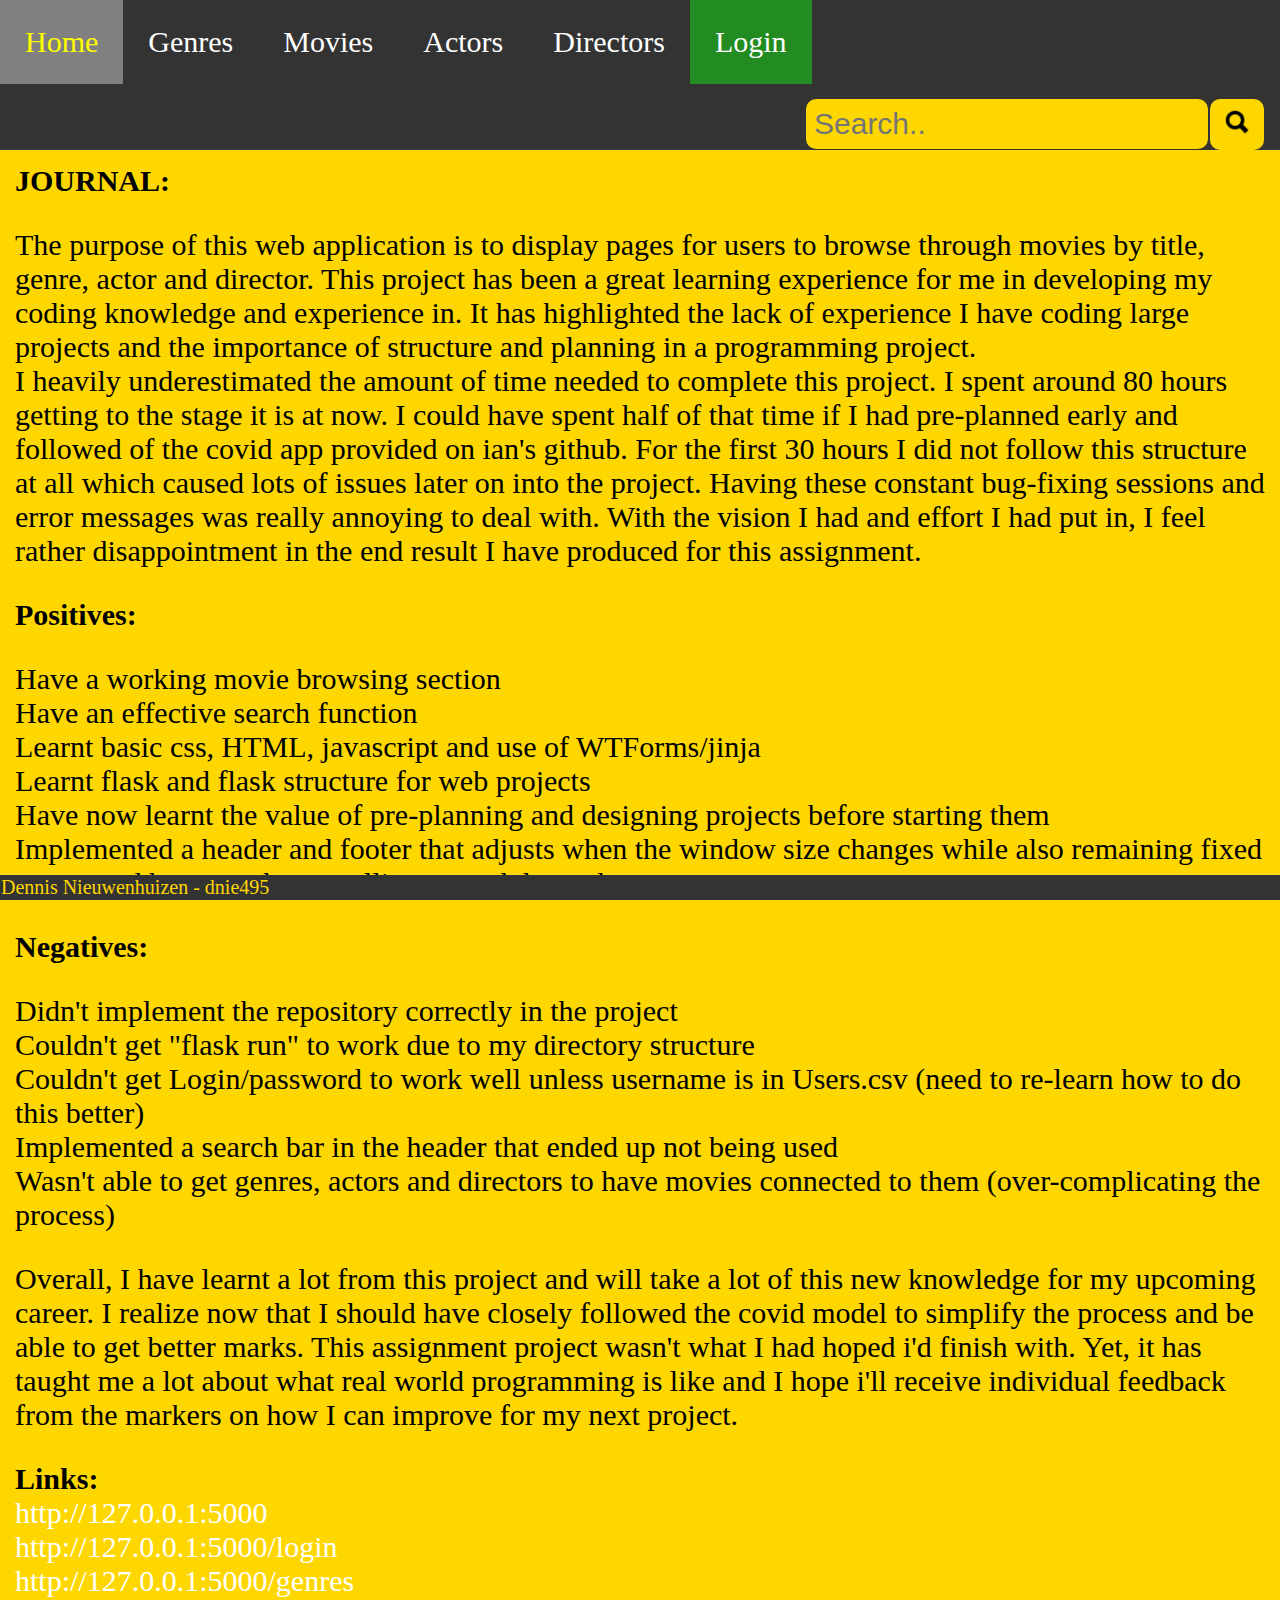
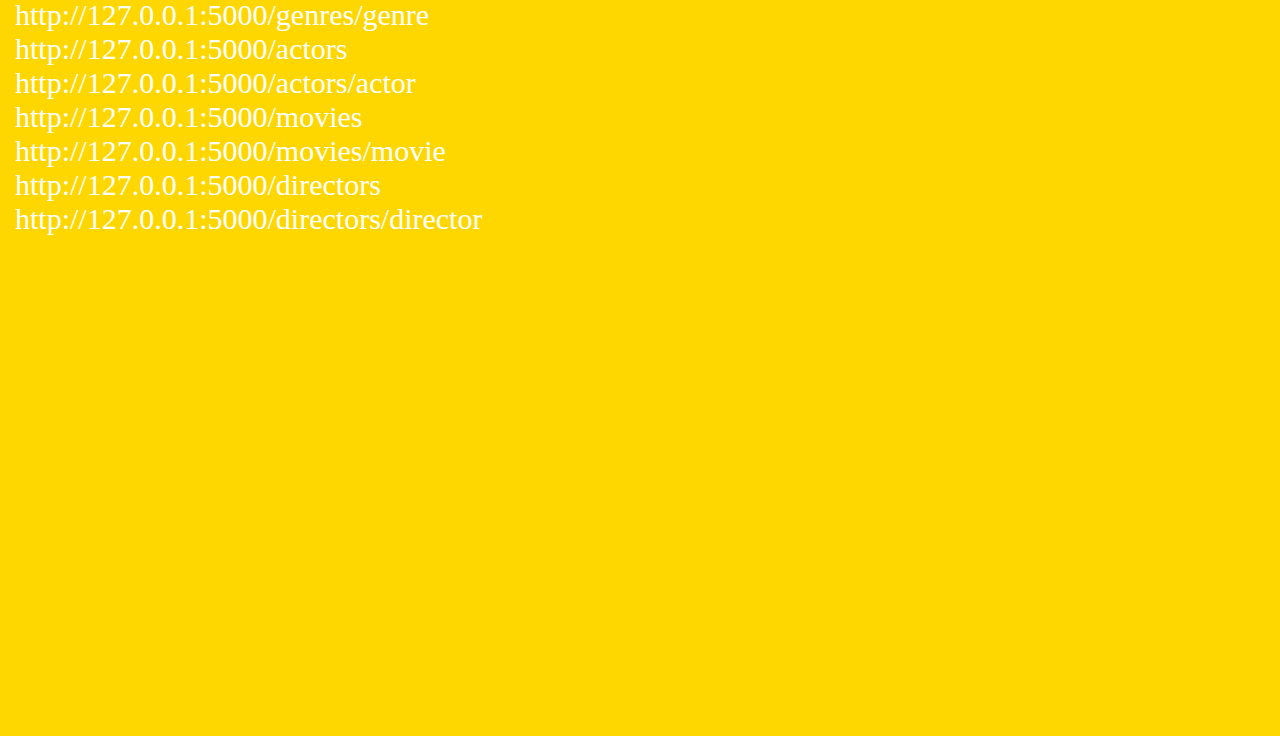
<file: templates/index.html>
<!DOCTYPE html>
<html lang="en">
<head>
    <meta charset="UTF-8">
    <title>Home</title>
    <link rel = "stylesheet" href="../static/style2.css">

</head>
<body>
    <div id="navbar_top">
        <a href="/">Home</a>
        <a href=/genres/>Genres</a>
        <a href=/movies/>Movies</a>
        <a href=/actors/>Actors</a>
        <a href=/directors/>Directors</a>
        <div id="login">
            <a href="/login/">Login</a>
        </div>
        <div class="search_box">
            <form action="/">
                <input type="text" placeholder="Search.." name="search">
                <button type="submit">
                    <img src="../images/search_button.png" alt="Submit" width="30" height="30">
                </button>
            </form>
        </div>
    </div>


    <div style="padding:40px 15px 500px;font-size:30px;margin-top:30px;">
        <p><strong>This is the home page!</strong></p>
        <p><strong>JOURNAL:</strong></p>
        <p>The purpose of this web application is to display pages for users to browse through movies by title, genre, actor and director.
        This project has been a great learning experience for me in developing my coding knowledge and experience in. It has highlighted
        the lack of experience I have coding large projects and the importance of structure and planning in a programming project.<br>
        I heavily underestimated the amount of time needed to complete this project. I spent around 80 hours getting to the
        stage it is at now. I could have spent half of that time if I had pre-planned early and followed of the
        covid app provided on ian's github. For the first 30 hours I did not follow this structure at all which caused
        lots of issues later on into the project. Having these constant bug-fixing sessions and error messages was
        really annoying to deal with. With the vision I had and effort I had put in, I feel rather disappointment in the
        end result I have produced for this assignment.
        </p>
        <p><strong>Positives:</strong></p>
        <p>
            <li>Have a working movie browsing section</li>
            <li>Have an effective search function</li>
            <li>Learnt basic css, HTML, javascript and use of WTForms/jinja</li>
            <li>Learnt flask and flask structure for web projects</li>
            <li>Have now learnt the value of pre-planning and designing projects before starting them</li>
            <li>Implemented a header and footer that adjusts when the window size changes while also remaining fixed on top
            and bottom when scrolling up and down the page</li>
        </p>
        <p><strong>Negatives:</strong></p>
        <p>
            <li>Didn't implement the repository correctly in the project</li>
            <li>Couldn't get "flask run" to work due to my directory structure</li>
            <li>Couldn't get Login/password to work well unless username is in Users.csv (need to re-learn how to do this better)</li>
            <li>Implemented a search bar in the header that ended up not being used</li>
            <li>Wasn't able to get genres, actors and directors to have movies connected to them (over-complicating the process)</li>
        </p>
        <p>Overall, I have learnt a lot from this project and will take a lot of this new knowledge for my upcoming career.
        I realize now that I should have closely followed the covid model to simplify the process and be able to get better marks.
            This assignment project wasn't what I had hoped i'd finish with. Yet, it has taught me a lot about what real world
        programming is like and I hope i'll receive individual feedback from the markers on how I can improve for my next project.</p>

        <strong>Links:</strong><br>

        <a href="/">http://127.0.0.1:5000</a><br>
        <a href=/login/>http://127.0.0.1:5000/login</a><br>
        <a href=/genres/>http://127.0.0.1:5000/genres</a><br>
        <a href=/genres/genre/>http://127.0.0.1:5000/genres/genre</a><br>
        <a href=/actors/>http://127.0.0.1:5000/actors</a><br>
        <a href=/actors/actor/>http://127.0.0.1:5000/actors/actor</a><br>
        <a href=/movies/>http://127.0.0.1:5000/movies</a><br>
        <a href=/movies/1>http://127.0.0.1:5000/movies/movie</a><br>
        <a href=/directors/>http://127.0.0.1:5000/directors</a><br>
        <a href=/directors/director>http://127.0.0.1:5000/directors/director</a><br>
    </div>

    <div id="navbar_bottom">
        <a>Dennis Nieuwenhuizen - dnie495</a>
    </div>

</body>
</html>
</file>
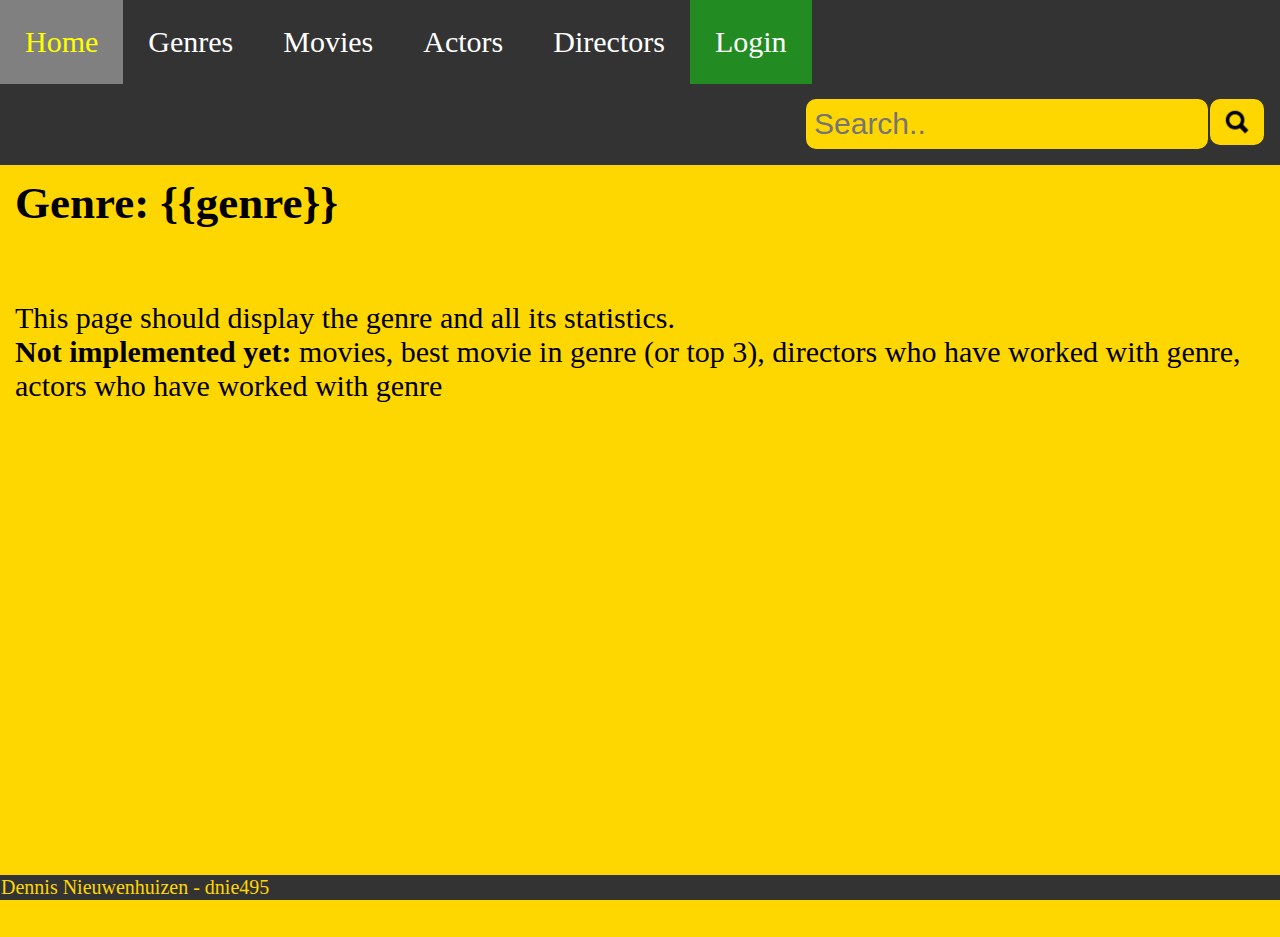
<file: templates/Genresformat.html>
<head>
    <meta charset="UTF-8">
    <meta name="viewport" content="width=device-width, initial-scale=1">
    <title>Genres</title>
    <style>
        body {
  margin: 0;
  background-color: gold;
}

#navbar_top {
  background-color: #333;
  position: fixed;
  top: 0;
  width: 100%;
  display: block;
}

#navbar_bottom {
  background-color: #333;
  position: fixed;
  left: 0;
  bottom: 0;
  width: 100%;
  display: block;
}

#navbar_top a {
  float: left;
  display: block;
  color: white;
  text-align: center;
  padding: 25px;
  text-decoration: none;
  font-size: 30px;
}

#navbar_bottom a {
  float: left;
  display: block;
  color: gold;
  text-align: center;
  bottom: 0;
  padding: 1px;
  text-decoration: none;
  font-size: 20px;
}

#navbar_top a:hover {
  background-color: grey;
  color: yellow;
}

#navbar_top .search_box {
    float: right;
}

#navbar_top input[type=text] {
  padding: 6px;
  margin-top: 15px;
  font-size: 30px;
  border: 2px solid gold;
  border-radius: 10px;
  background-color: gold;
}

#navbar_top .search_box button {
  float: right;
  padding: 6px 10px;
  margin-top: 15px;
  margin-right: 16px;
  margin-left: 2px;
  background: gold;
  font-size: 17px;
  cursor: pointer;
  border: 2px solid gold;
  border-radius: 10px;
}

#navbar_top .search_box button:hover {
  background: yellow;
}

#login {
    background-color: ForestGreen;
    float: left;
    display: block;
    text-align: center;
    text-decoration: none;
    font-size: 30px;
}

#login a {
    float: left;
    display: block;
    color: white;
    text-align: center;
    padding: 25px;
    text-decoration: none;
    font-size: 30px;
}


    </style>
</head>
<body>
    <div id="navbar_top">
        <a href="/">Home</a>
        <a href=/genres/>Genres</a>
        <a href=/movies/>Movies</a>
        <a href=/actors/>Actors</a>
        <a href=/directors/>Directors</a>
        <div id="login">
            <a href="/login/">Login</a>
        </div>
        <div class="search_box">
            <form action="/">
                <input type="text" placeholder="Search.." name="search">
                <button type="submit">
                    <img src="../images/search_button.png" alt="Submit" width="30" height="30">
                </button>
            </form>
        </div>
    </div>

    <div style="padding:40px 15px 500px;font-size:30px;margin-top:100px;">
        <h2>Genre: {{genre}}</h2><br>

        This page should display the genre and all its statistics.<br>
        <strong>Not implemented yet:</strong> movies, best movie in genre (or top 3), directors who have worked with genre, actors who have worked with genre <br><br>

    </div>

    <div id="navbar_bottom">
        <a>Dennis Nieuwenhuizen - dnie495</a>
    </div>

</body>
</file>
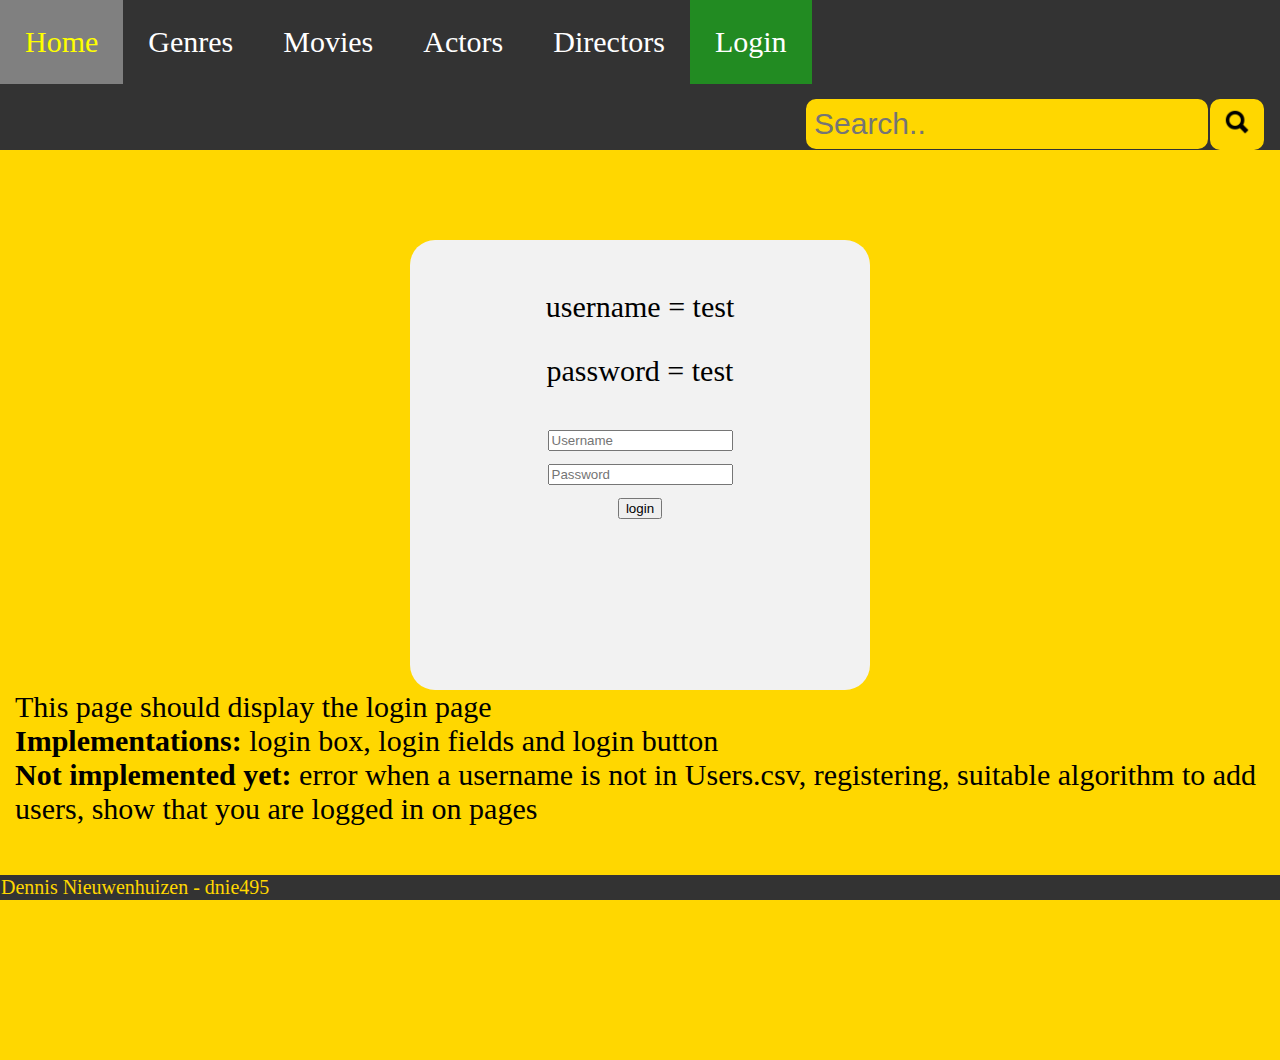
<file: templates/loginPage.html>
<!DOCTYPE html>
<html lang="en">
<head>
    <meta charset="UTF-8">
    <title>Login Page</title>
    <link rel="stylesheet" type="text/css" href="../static/style2.css">
    <style>
        .container {
            position: relative;
            width: 460px;
            height: 400px;

            border-radius: 25px;
            background-color: #f2f2f2;
             padding: 20px 0 30px 0;
        }

        test, .btn {
            width: 100%;
            padding: 12px;
            border: none;
            border-radius: 4px;
            margin: 5px 0;
            display: inline-block;
            font-size: 17px;
            line-height: 20px;
            text-decoration: none;
        }

        test:hover, .btn:hover {
            opacity: 1;
        }
    </style>
</head>

<body>
    <div id="navbar_top">
        <a href="/">Home</a>
        <a href=/genres/>Genres</a>
        <a href=/movies/>Movies</a>
        <a href=/actors/>Actors</a>
        <a href=/directors/>Directors</a>
        <div id="login">
            <a href="/login/">Login</a>
        </div>
        <div class="search_box">
            <form action="/">
                <input type="text" placeholder="Search.." name="search">
                <button type="submit">
                    <img src="../images/search_button.png" alt="Submit" width="30" height="30">
                </button>
            </form>
        </div>
    </div>

        <div style="padding:40px 15px 200px;font-size:30px;margin-top:200px;">
                <center>
                    <div class="container">
                        <form method="POST">
                            <p>username = test</p>
                            <p>password = test</p>
                            <input class ="input" type="text" name="username" placeholder="Username" required><br>
                            <input class ="input" type="password" name="password" placeholder="Password" required><br>
                            <input type="submit" value="login">
                        </form>
                    </div>
                </center>
            This page should display the login page<br>
        <strong>Implementations:</strong> login box, login fields and login button<br>
        <strong>Not implemented yet:</strong> error when a username is not in Users.csv, registering, suitable algorithm to add users, show that you are logged in on pages<br><br>
        </div>

        <div id="navbar_bottom">
            <a>Dennis Nieuwenhuizen - dnie495</a>
        </div>

</body>

</html>
</file>
<file: static/style2.css>
body {
  margin: 0;
  background-color: gold;
}

#navbar_top {
  background-color: #333;
  position: fixed;
  top: 0;
  width: 100%;
  display: block;
}

#navbar_bottom {
  background-color: #333;
  position: fixed;
  left: 0;
  bottom: 0;
  width: 100%;
  display: block;
}

#navbar_top a {
  float: left;
  display: block;
  color: white;
  text-align: center;
  padding: 25px;
  text-decoration: none;
  font-size: 30px;
}

#navbar_bottom a {
  float: left;
  display: block;
  color: gold;
  text-align: center;
  bottom: 0;
  padding: 1px;
  text-decoration: none;
  font-size: 20px;
}

#navbar_top a:hover {
  background-color: grey;
  color: yellow;
}

#navbar_top .search_box {
    float: right;
}

#navbar_top input[type=text] {
  padding: 6px;
  margin-top: 15px;
  font-size: 30px;
  border: 2px solid gold;
  border-radius: 10px;
  background-color: gold;
}

#navbar_top .search_box button {
  float: right;
  padding: 6px 10px;
  margin-top: 15px;
  margin-right: 16px;
  margin-left: 2px;
  background: gold;
  font-size: 17px;
  cursor: pointer;
  border: 2px solid gold;
  border-radius: 10px;
}

#navbar_top .search_box button:hover {
  background: yellow;
}

#login {
    background-color: ForestGreen;
    float: left;
    display: block;
    text-align: center;
    text-decoration: none;
    font-size: 30px;
}

#login a {
    float: left;
    display: block;
    color: white;
    text-align: center;
    padding: 25px;
    text-decoration: none;
    font-size: 30px;
}

a {
    text-decoration: None;
    color: white;
}
</file>
